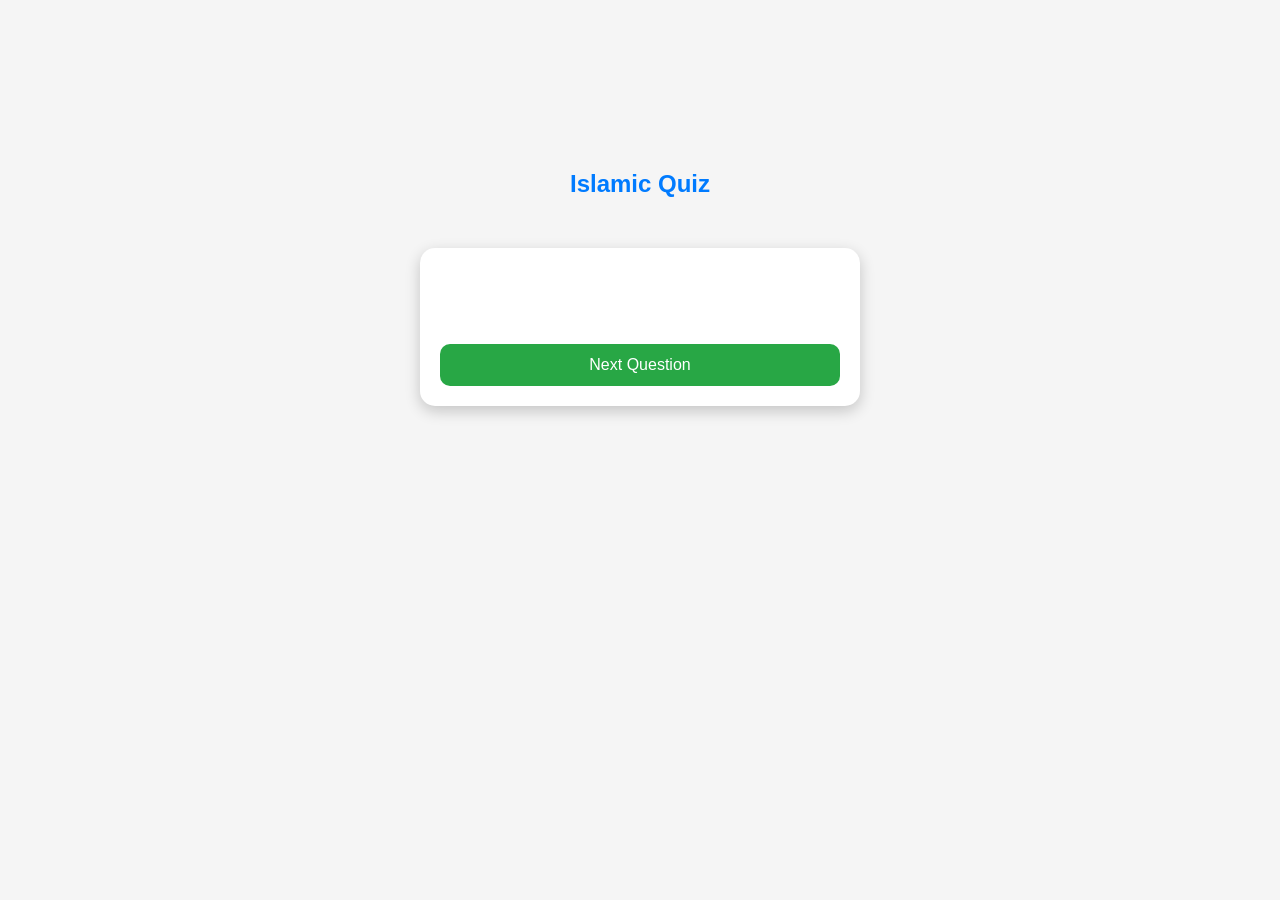
<file: index.html>
<!DOCTYPE html>
<html lang="en">
<head>
  <meta charset="UTF-8">
  <meta name="viewport" content="width=device-width, initial-scale=1.0">
  <title>Islamic Quiz App</title>
  <link rel="stylesheet" href="style.css">
</head>
<body>
  <div id="quiz-wrapper" style="text-align:center; width:100%; margin-top:20px;">
    <h1 style="font-size:24px; font-weight:bold; color:#007BFF; margin-bottom:15px;">Islamic Quiz</h1>
  </div>
  <div id="quiz-container">
    <h2 id="question"></h2>
    <div id="options" class="options-grid"></div>
    <p id="answer-feedback"></p>
    <p id="timer"></p>
    <button id="next-btn" onclick="nextQuestion()">Next Question</button>
  </div>

  <script src="script.js"></script>
</body>
</html>
</file>
<file: style.css>
body {
    font-family: Arial, sans-serif;
    background-color: #f5f5f5;
    margin: 0;
    padding: 0;
}

#quiz-container {
    max-width: 400px;
    margin: 50px auto;
    background: #fff;
    padding: 20px;
    border-radius: 15px;
    box-shadow: 0 5px 15px rgba(0,0,0,0.2);
    text-align: center;
}

h2 {
    font-size: 20px;
    margin-bottom: 20px;
}

.options-grid {
    display: grid;
    grid-template-columns: repeat(2, 1fr);
    gap: 15px;
    margin-bottom: 15px;
}

.options-grid button {
    padding: 15px;
    border: none;
    border-radius: 10px;
    background-color: #007BFF;
    color: #fff;
    font-size: 16px;
    cursor: pointer;
    transition: background 0.3s;
    min-height: 60px; /* All options same height */
}

.options-grid button:hover {
    background-color: #0056b3;
}

#answer-feedback {
    font-size: 16px;
    font-weight: bold;
    margin-bottom: 10px;
    color: #28a745; /* green for correct */
    min-height: 24px;
}

#timer {
    font-weight: bold;
    margin-bottom: 15px;
}

#next-btn {
    padding: 12px 20px;
    border: none;
    border-radius: 10px;
    background-color: #28a745;
    color: #fff;
    font-size: 16px;
    cursor: pointer;
    width: 100%;
    transition: background 0.3s;
}

#quiz-wrapper h1 {
    font-size: 28px;
    font-weight: 700;
    color: #007BFF;
    margin-bottom: 20px;
    padding-top: 150px;
    text-align: center;
}

#next-btn:hover {
    background-color: #1e7e34;
}
</file>
